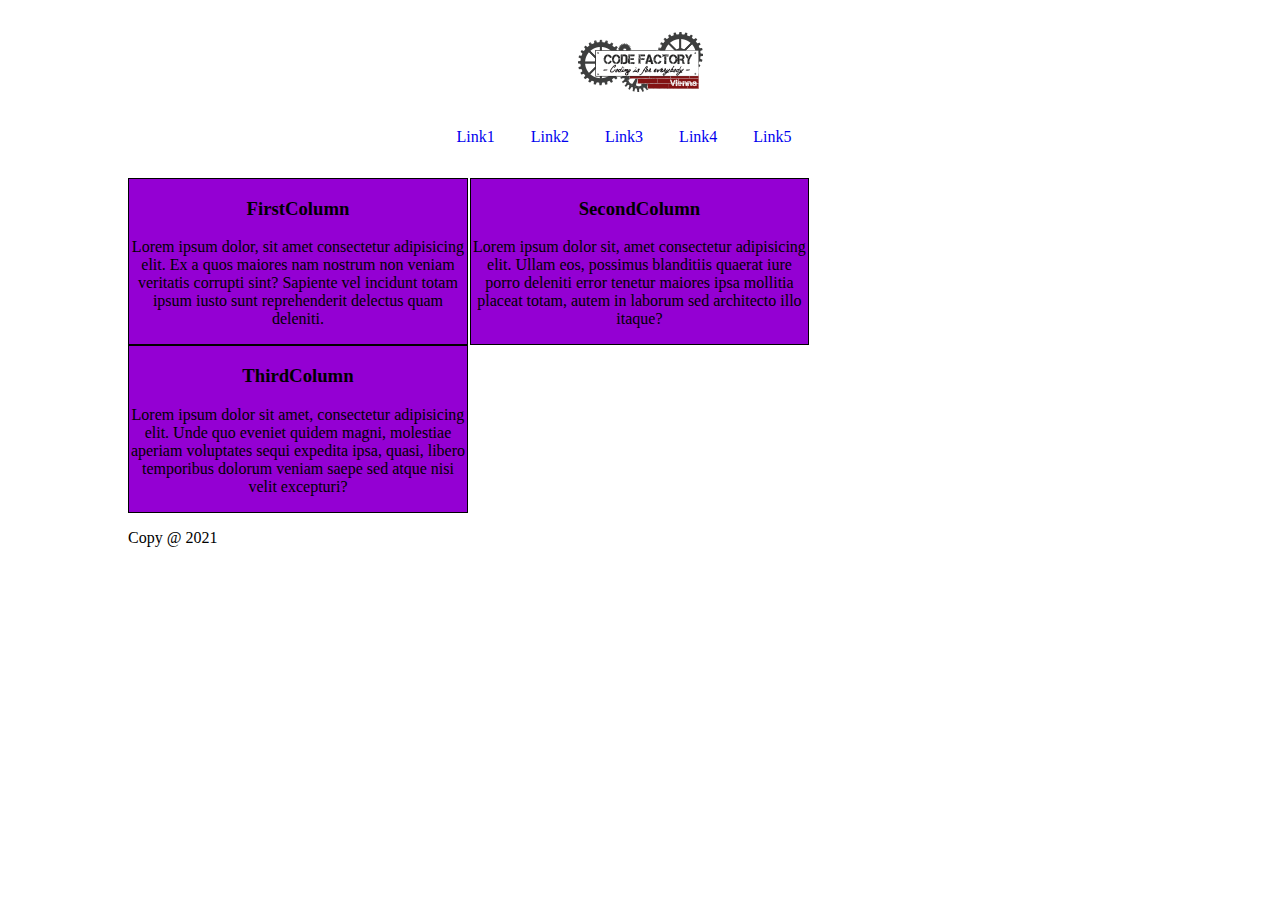
<file: Apostu/Advanced/index.html>
<!DOCTYPE html>
<html lang="en">
<head>
    <meta charset="UTF-8">
    <meta http-equiv="X-UA-Compatible" content="IE=edge">
    <meta name="viewport" content="width=device-width, initial-scale=1.0">
    <title>AdvancedEx</title>
    <link rel="stylesheet" href="css/style.css">
</head>
<body>
    <header>
        <div class="logo">
            <img src="img/logo.png" alt="codefactory logo">
        </div>
    </header>
    <nav>
        <ul>
            <li><a href="#">Link1</a></li>
            <li><a href="#">Link2</a></li>
            <li><a href="#">Link3</a></li>
            <li><a href="#">Link4</a></li>
            <li><a href="#">Link5</a></li>
        </ul>
    </nav>
    <section>
        <div class="col1">
            <h3>FirstColumn</h3>
            <p>Lorem ipsum dolor, sit amet consectetur adipisicing elit. Ex a quos maiores nam nostrum non veniam veritatis corrupti sint? Sapiente vel incidunt totam ipsum iusto sunt reprehenderit delectus quam deleniti.</p>
        </div>
        <div class="col2">
            <h3>SecondColumn</h3>
            <p>Lorem ipsum dolor sit, amet consectetur adipisicing elit. Ullam eos, possimus blanditiis quaerat iure porro deleniti error tenetur maiores ipsa mollitia placeat totam, autem in laborum sed architecto illo itaque?</p>
        </div>
        <div class="col3">
            <h3>ThirdColumn</h3>
            <p>Lorem ipsum dolor sit amet, consectetur adipisicing elit. Unde quo eveniet quidem magni, molestiae aperiam voluptates sequi expedita ipsa, quasi, libero temporibus dolorum veniam saepe sed atque nisi velit excepturi?</p>
        </div>
    </section>
    <footer>
        <p>Copy @ 2021</p>
    </footer>
</body>
</html>
</file>
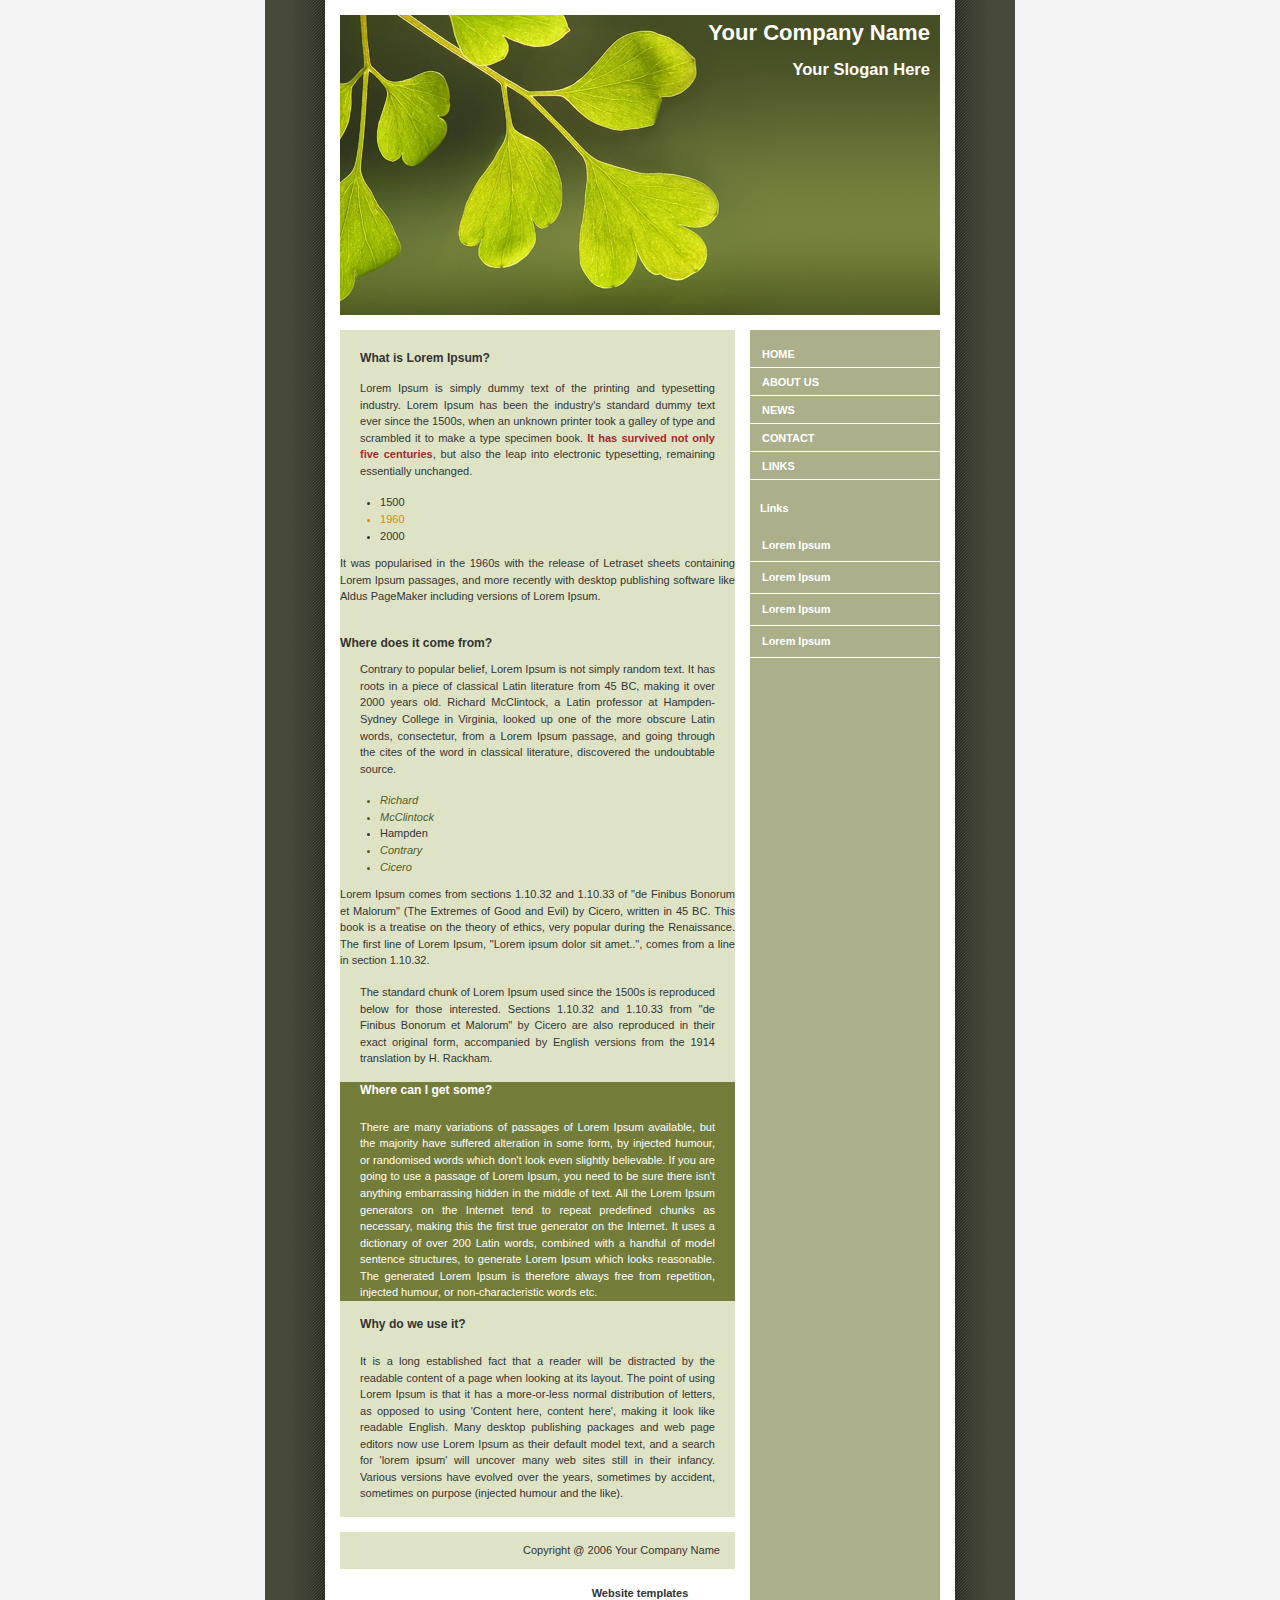
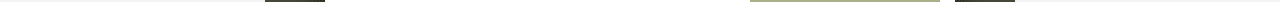
<file: Apostu/Intermediate/index.html>
<!DOCTYPE html PUBLIC "-//W3C//DTD XHTML 1.0 Strict//EN"
	"http://www.w3.org/TR/xhtml1/DTD/xhtml1-strict.dtd">
<html xmlns="http://www.w3.org/1999/xhtml" xml:lang="en" >
<head>
	<meta http-equiv="content-type" content="text/html; charset=iso-8859-1" />
	<title>Your Company Name</title>
	<link rel="stylesheet" type="text/css" media="screen" href="style.css" />

	<!-- Your CSS goes here -->
	<style>
		.container {
			background-color: #464939;
		}

		h3 {
			font-size: 12pt;
		}

		[id="participation"] {
			background-color: #747C3A;
			color: white;
		}

		[id="explanation"] [class="danger"] {
			color: brown;
			font-weight: bold;
		}

		ul > li {
			color: #525D21;
			font-style: italic;
		}

		span[class="years"] > li[class="strong"] {
			color:#DD8804;
		}

	</style>

</head>
<body>

	<div id="container">
		<div id="intro">
			<div id="pageHeader">
				<h1><span>Your Company Name</span></h1>
				<h2><span>Your Slogan Here</span></h2>
			</div>
		</div>

		<div id="supportingText">
			<div id="explanation">
				<h3><span>What is Lorem Ipsum?</span></h3>
				<p class="p1"><span>Lorem Ipsum is simply dummy text of the printing and typesetting industry. Lorem Ipsum has been the industry's standard dummy text ever since the 1500s, when an unknown printer took a galley of type and scrambled it to make a type specimen book. <span class="danger">It has survived not only five centuries</span>, but also the leap into electronic typesetting, remaining essentially unchanged. 
					<ul>
						<span class="years">
							<li>1500</li>
							<li class="strong">1960</li>
							<li>2000</li>
						</span>
					</ul>
					It was popularised in the 1960s with the release of Letraset sheets containing Lorem Ipsum passages, and more recently with desktop publishing software like Aldus PageMaker including versions of Lorem Ipsum.</span></p>
				</div>
				<div id="philosophy">
					<h3><span>Where does it come from?</span></h3>
					<p class="p1"><span>Contrary to popular belief, Lorem Ipsum is not simply random text. It has roots in a piece of classical Latin literature from 45 BC, making it over 2000 years old. Richard McClintock, a Latin professor at Hampden-Sydney College in Virginia, looked up one of the more obscure Latin words, consectetur, from a Lorem Ipsum passage, and going through the cites of the word in classical literature, discovered the undoubtable source. 

						<ul>
							<li>Richard</li>
							<li>McClintock</li>
							<span>
								<li class="strong">Hampden</li>
							</span>
							<li>Contrary</li>
							<li>Cicero</li>
						</ul>

						Lorem Ipsum comes from sections 1.10.32 and 1.10.33 of "de Finibus Bonorum et Malorum" (The Extremes of Good and Evil) by Cicero, written in 45 BC. This book is a treatise on the theory of ethics, very popular during the Renaissance. The first line of Lorem Ipsum, "Lorem ipsum dolor sit amet..", comes from a line in section 1.10.32.</span></p>
						<p class="p2"><span><span class="danger">The standard chunk of Lorem Ipsum used since the 1500s is reproduced below for those interested.</span> Sections 1.10.32 and 1.10.33 from "de Finibus Bonorum et Malorum" by Cicero are also reproduced in their exact original form, accompanied by English versions from the 1914 translation by H. Rackham.</span></p>
					</div>

					<div id="participation">
						<h3><span>Where can I get some?</span></h3>
						<p class="p1"><span>There are many variations of passages of Lorem Ipsum available, but the majority have suffered alteration in some form, by injected humour, or randomised words which don't look even slightly believable. If you are going to use a passage of Lorem Ipsum, you need to be sure there isn't anything embarrassing hidden in the middle of text. All the Lorem Ipsum generators on the Internet tend to repeat predefined chunks as necessary, making this the first true generator on the Internet. It uses a dictionary of over 200 Latin words, combined with a handful of model sentence structures, to generate Lorem Ipsum which looks reasonable. The generated Lorem Ipsum is therefore always free from repetition, injected humour, or non-characteristic words etc.</span></p>
					</div>

					<div id="benefits">
						<h3><span>Why do we use it?</span></h3>
						<p class="p1"><span>It is a long established fact that a reader will be distracted by the readable content of a page when looking at its layout. The point of using Lorem Ipsum is that it has a more-or-less normal distribution of letters, as opposed to using 'Content here, content here', making it look like readable English. Many desktop publishing packages and web page editors now use Lorem Ipsum as their default model text, and a search for 'lorem ipsum' will uncover many web sites still in their infancy. Various versions have evolved over the years, sometimes by accident, sometimes on purpose (injected humour and the like).</span></p>
					</div>

					<div id="footer">
						Copyright @ 2006 Your Company Name
					</div>

				</div>


				<div id="linkList">
					<div id="linkList2">
						<div id="lselect">
							<ul>
								<li><a href="">Home</a></li>
								<li><a href="">About Us</a></li>
								<li><a href="">News</a></li>
								<li><a href="">Contact</a></li>
								<li><a href="">Links</a></li>
							</ul>
						</div>

						<div id="larchives">
							<h3 class="archives"><span>Links</span></h3>
							<ul>
								<li><a href="">Lorem Ipsum</a></li>
								<li><a href="">Lorem Ipsum</a></li>
								<li><a href="">Lorem Ipsum</a></li>
								<li><a href="">Lorem Ipsum</a></li>
							</ul>
						</div>
					</div>
				</div>


			</div>
			<!-- Designed by DreamTemplate. Please leave link unmodified. -->
			<br><center><a href="http://www.dreamtemplate.com" title="Website Templates" target="_blank">Website templates</a></center>
		</body>
		</html>
</file>
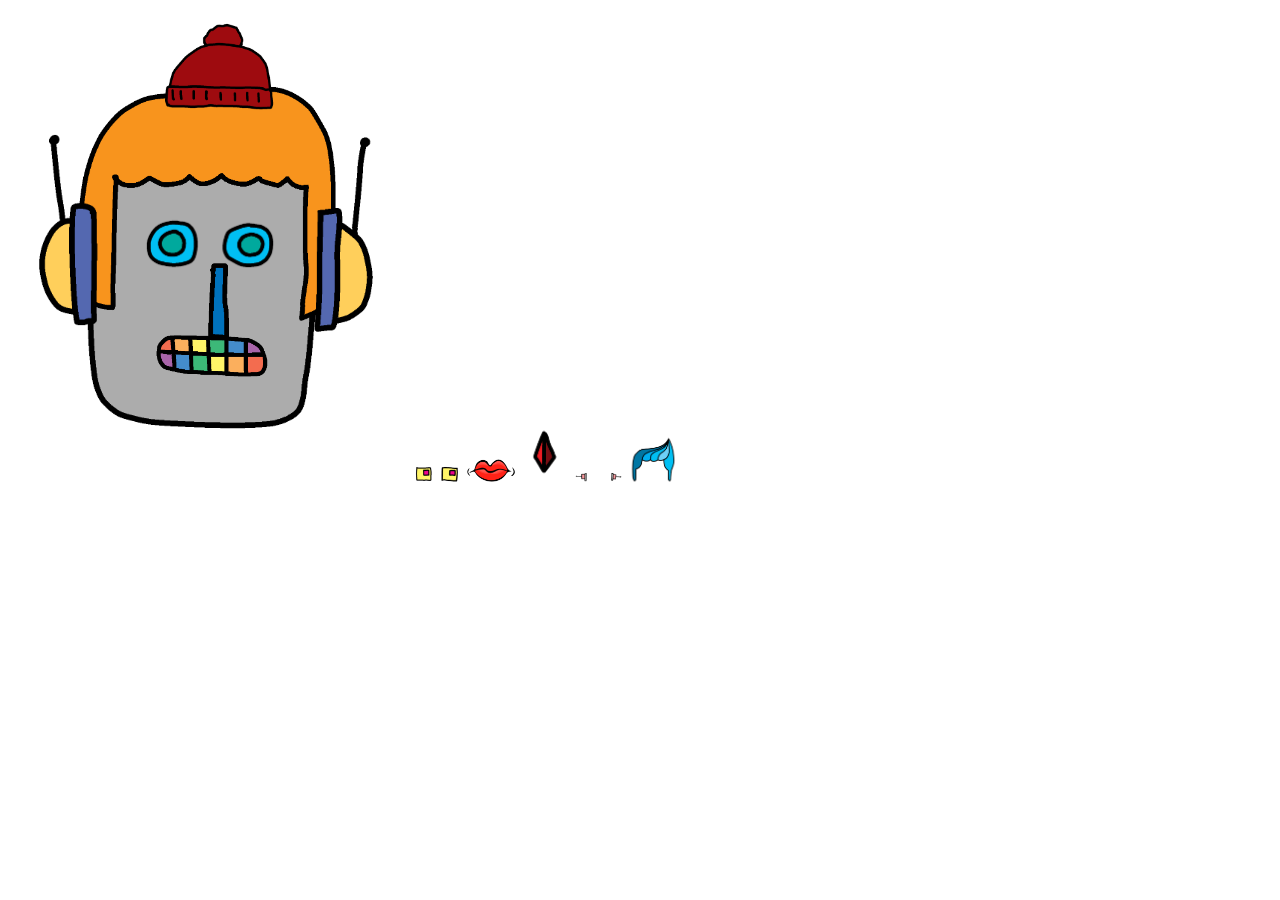
<file: Apostu/IntermediatePart2/robot.html>
<html>

  <head>
    <link rel="stylesheet" href="robot.css">
  </head>
  
  <body>
    <img id="face" src="face.png">
    <img id="eyes" src="eyes.png">
    <img id="eyes2" src="eyes2.png">
    <img id="mouth1" src="mouth.png">
    <img id="mouth2" src="mouth2.png">
    <img id="nose1" src="nose.png">
    <img id="nose2" src="nose2.png">
    <img id="ears1" src="ears.png">
    <img id="ears2" src="ears2.png">
    <img id="hair1" src="hair1.png">
    <img id="hair2" src="hair2.png">
    <img id="hat" src="hat.png">
    
  </body>
  
</html>
</file>
<file: Apostu/Advanced/css/style.css>
html {
    box-sizing: border-box;
}

body {
    margin: 0 auto;
    width: 80%;
}

header {
    text-align: center;
    margin-top: 2rem;
}

nav ul {
    margin: 0;
    padding: 0;
    margin-top: 2rem;
    text-align: center;
}

ul li {
    display: inline-block;
    margin-right: 2rem;
    
}

nav a {
    display: block;
    text-decoration: none;
    
}

section {
    margin-top: 2rem;
    text-align: center;
}
.col1 {
    float: left;
    width: 33%;
    height: 100%;
    border: 1px solid black;
    background-color: darkviolet;
}

.col2 {
    float: left;
    width: 33%;
    height: 50%;
    border: 1px solid black;
    background-color: darkviolet;
}

.col3 {
    float: left;
    width: 33%;
    height: 50%;
    border: 1px solid black;
    background-color: darkviolet;
}

section:after {
        content: "";
        display: table;
        clear: both
}

[class^="col"] {
    margin-right: 0.1rem;
}
</file>
<file: Apostu/Intermediate/style.css>
a {
    font-weight: bold;
}

a:link,
a:visited {
    text-decoration: none;
    color: #333;
}

a:hover,
a:active {
    text-decoration: underline;
    color: #F36;
}

body {
    background: #f4f4f4 url(pagebg.gif) repeat-y top center;
    font: 69%/1.5em 'Lucida Sans Unicode', 'Lucida Grande', verdana, arial, sans-serif;
    color: #333;
    margin: 0;
    padding: 0;
    text-align: center;
}

p {
    margin: 0 0 10px;
}

#container {
    position: relative;
    background: transparent;
    margin: 0 auto;
    text-align: justify;
    width: 600px;
}

#container h3 {
    font-size: 110%;
    font-weight: bold;
    margin-bottom: 10px;
    margin-top: 30px;
}

#pageHeader {
    margin: 0;
    padding-top: 15px;
    height: 300px;
    background: #FFF url(header.jpg) no-repeat bottom;
    border-bottom: 15px solid #FFF;
    text-align: right;
}

#pageHeader h1,
#pageHeader h2 {
    margin: 0;
    padding: 10px;
    color: #FFFFFF;
}

#preamble {
    position: absolute;
    top: 330px;
    right: 0;
    z-index: 2;
    width: 190px;
    font-size: 90%;
    color: #FFF;
    text-align: left;
    border-bottom: 15px solid #FFF;
    line-height: 14px;
    padding-top: 10px;
}

#preamble p {
    margin: 0 17px 15px 15px;
}

#preamble h3 {
    height: 30px;
    margin: 0;
    padding: 0;
}

#preamble h3 span {
    margin: 0;
    padding: 10px;
}

#supportingText {
    margin: 0 205px 0 0;
    background-color: #DFE3C6;
    padding-top: 20px;
}

#supportingText p {
    margin: 0 20px 15px 20px;
}

#explanation h3 {
    height: 30px;
    margin: 0;
    padding: 0;
}

#explanation h3 span {
    margin: 0;
    padding: 20px;
}

#participation h3 {
    height: 37px;
    margin: 0;
    padding: 0;
}

#participation h3 span {
    margin: 0;
    padding: 20px;
}

#benefits h3 {
    height: 37px;
    margin: 0;
    padding: 0;
}

#benefits h3 span {
    margin: 0;
    padding: 20px;
}

#footer {
    border-top: 15px solid #FFF;
    padding: 10px 15px 10px 10px;
    text-align: right;
    margin: 0;
    background-color: #DFE3C6;
}

#footer a {
    margin-left: 20px;
    color: #CCC;
}

#footer a:hover,
#footer a:active {
    color: #FFF;
}

#linkList {
    background: transparent;
    padding: 0;
    margin: 0;
    width: 190px;
    position: absolute;
    top: 350px;
    right: 0;
    font-size: 90%;
}

#linkList ul {
    margin: 0;
    padding: 0;
    list-style: none;
}

#lselect ul,
#larchives ul,
#lresources ul {
    margin-top: -10px;
    margin-bottom: -10px;
}

#linkList li {
    display: block;
    padding: 8px 0 7px 12px;
    margin: 0;
    line-height: 160%;
    border-bottom: 1px solid #FFF;
}

#linkList li a {
    color: #FFFFFF;
    font: bold 110% arial, helvectica, sans-serif;
}

#linkList li:hover {
    background-color: #7E8459;
    background-position: 0 0;
}

#linkList li:hover a {
    color: #FFF;
}

#lselect {
    color: #377774;
}

#lselect li:hover {
    color: #656565;
}

#lselect li a {
    text-transform: uppercase;
    font: bold 110% arial, helvectica, sans-serif;
    display: block;
    margin: 0;
    padding: 0;
}

#lselect li:hover a {
    color: #FFF;
}

#lselect li a.c:link,
#lselect li a.c:visited {
    display: inline;
    font-weight: normal;
    text-transform: none;
    font-size: 100%;
    color: #377774;
}

#lselect li:hover a.c {
    color: #FFB9CB;
}

h3.archives {
    height: 30px;
    margin: 0;
    padding: 0;
}

h3.archives span {
    margin: 0;
    padding: 10px;
    color: #FFFFFF;
}
</file>
<file: Apostu/IntermediatePart2/robot.css>
/* body has position:relative to keep all absolute elements inside */
body {
  position: relative;
}

img {
  width: 50px;
}
#face {
  width: 400px;
}

#eyes {
  position: absolute;
  left: 128px;
  top: 200px;
  width: 12%;
}

#mouth2 {
  position: absolute;
  left: 133px;
  width: 11%;
  top: 35%;
}

#nose1 {
  position: absolute;
  left: 177px;
  top: 240px;
  width: 65px;
}

#ears1 {
  position: absolute;
  left: -6px;
  top: 82px;
  width: 405px;
  /* z-index is here to show the ears in front of hair */
  z-index: 1;
}

#hair2 {
  position: absolute;
  left: 49px;
  top: 60px;
  width: 300px;
}

#hat {
  position: absolute;
  left: 150px;
  top: 5px;
  width: 10%;
}
</file>
